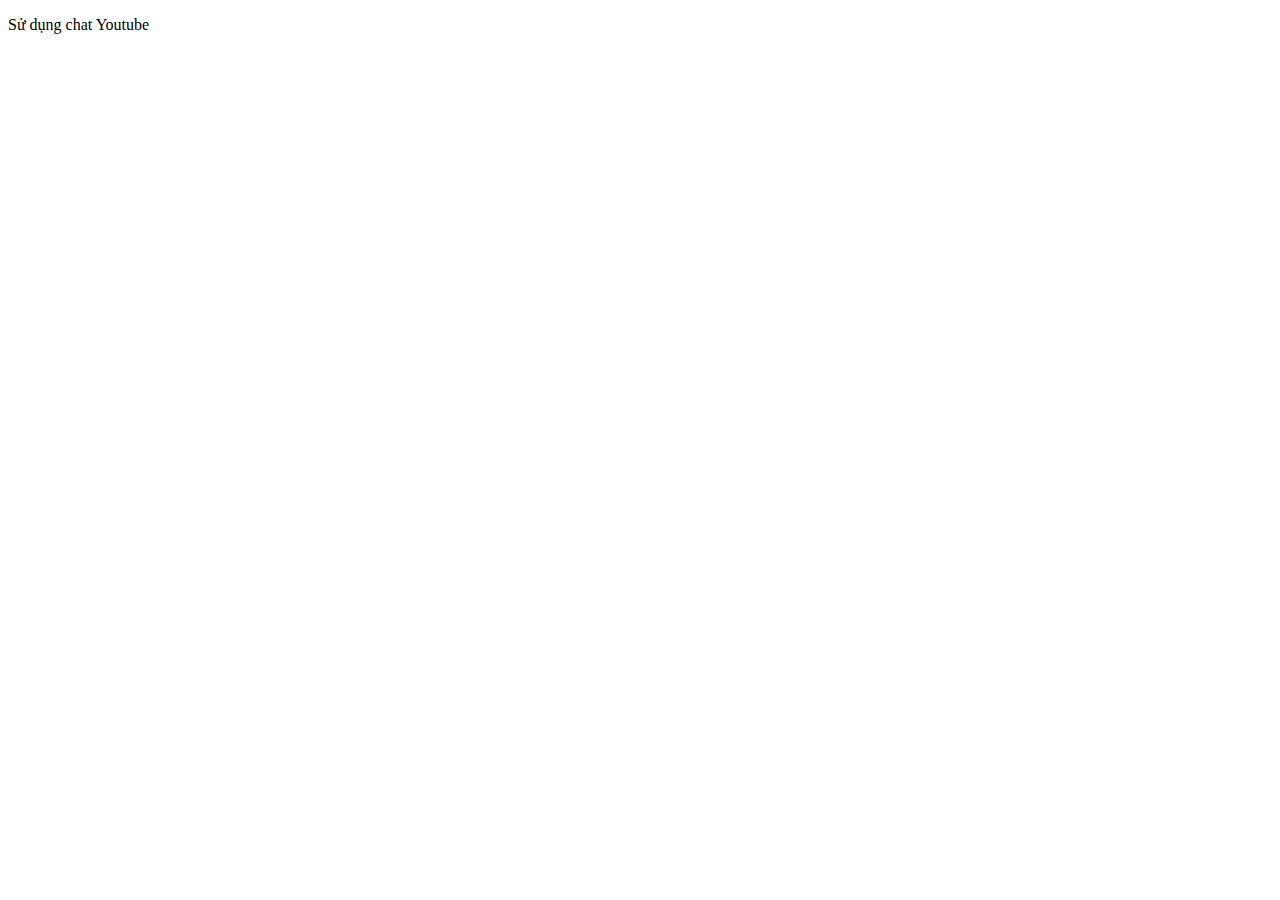
<file: baiviet/sudungchatgpt.html>
<!DOCTYPE html>
<html lang="en">
<head>
    <meta charset="UTF-8">
    <meta name="viewport" content="width=device-width, initial-scale=1.0">
    <title>Sử dung YOUtube</title>
</head>
<body>
    <p>Sử dụng chat Youtube</p>
</body>
</html>
</file>
